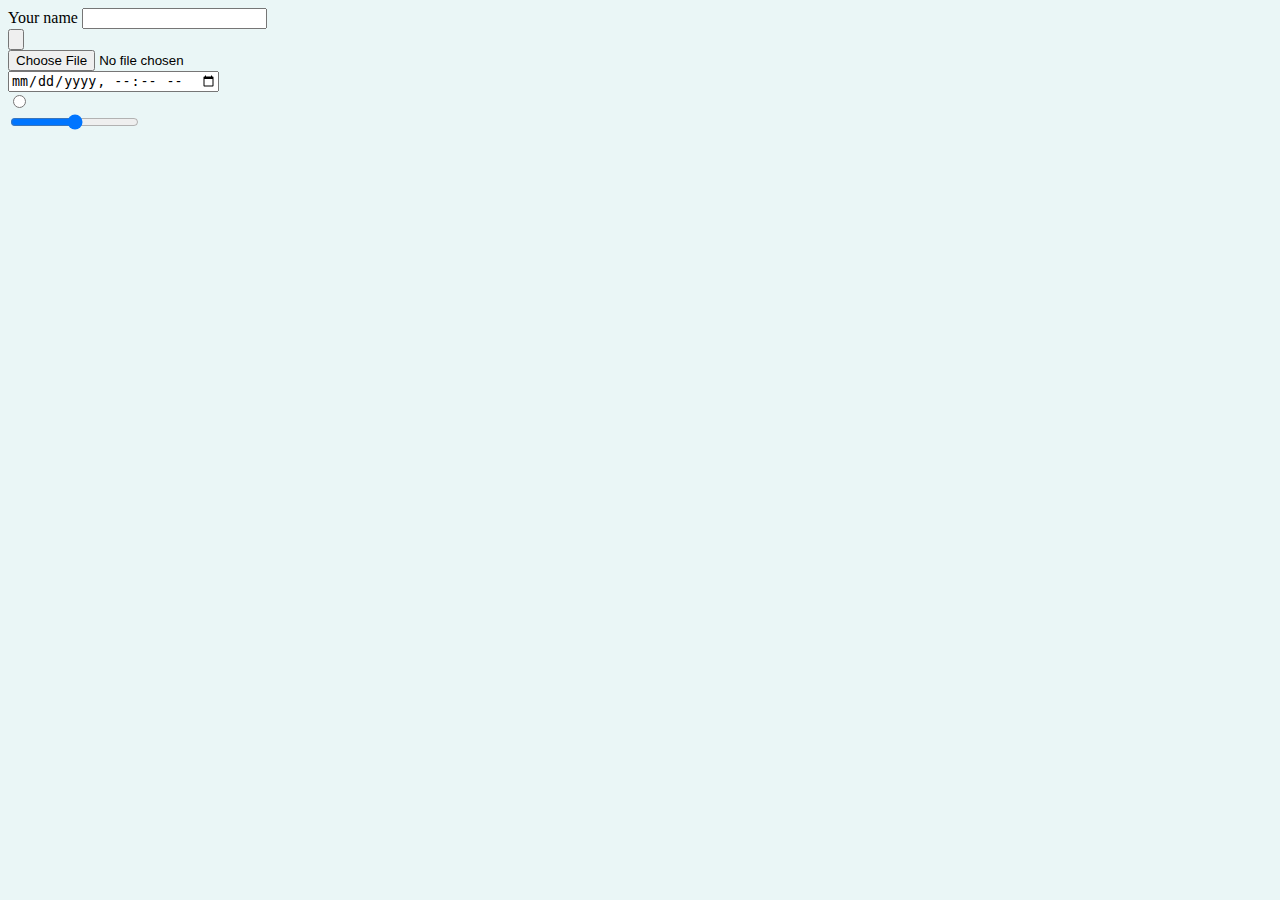
<file: B.html>
<!DOCTYPE html>
<html lang="en" dir="ltr">
  <head>
    <meta charset="utf-8">
    <title>Your details</title>
    <link rel="stylesheet" href="css/A.css">
  </head>
  <body>
    <form class="" action="index.html" method="post">
      <label>Your name</label>
      <input type="text" name="" value=""><br>
      <input type="submit" name="" value=""><br>
      <input type="file" name="" value=""><br>
      <input type="datetime-local" name="" value=""><br>
      <input type="radio" name="" value=""><br>
      <input type="range" name="" value=""><br>
    </form>
  </body>
</html>
</file>
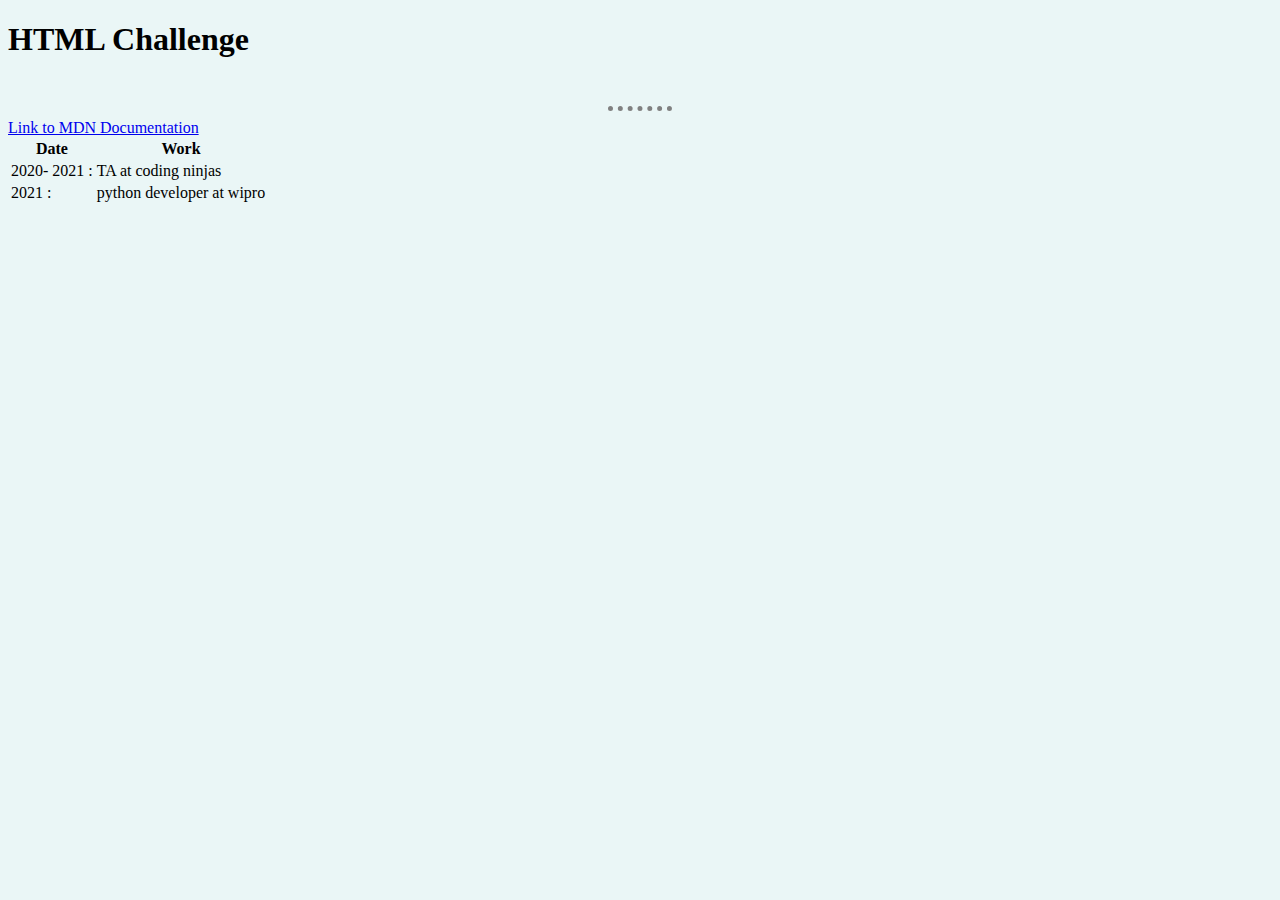
<file: C.html>
<!DOCTYPE html>
<html lang="en" dir="ltr">
  <head>
    <meta charset="utf-8">
    <title>ks</title>
    <link rel="stylesheet" href="css/A.css">
  </head>
  <body>
    <h1>HTML Challenge</h1><br>
<hr>
<a href="https://developer.mozilla.org/en-US/docs/Web/HTML">Link to MDN Documentation</a><br>
<table>
    <thead>
        <tr>
            <th>
                Date
            </th>
            <th>
                Work
            </th>
        </tr>
    </thead>
    <tr>
        <td>2020- 2021 : </td>
        <td>TA at coding ninjas</td>
    </tr>
    <tr>
        <td>
            2021 :
        </td>
        <td>
            python developer at wipro
        </td>
    </tr>
</table>
  </body>
</html>
</file>
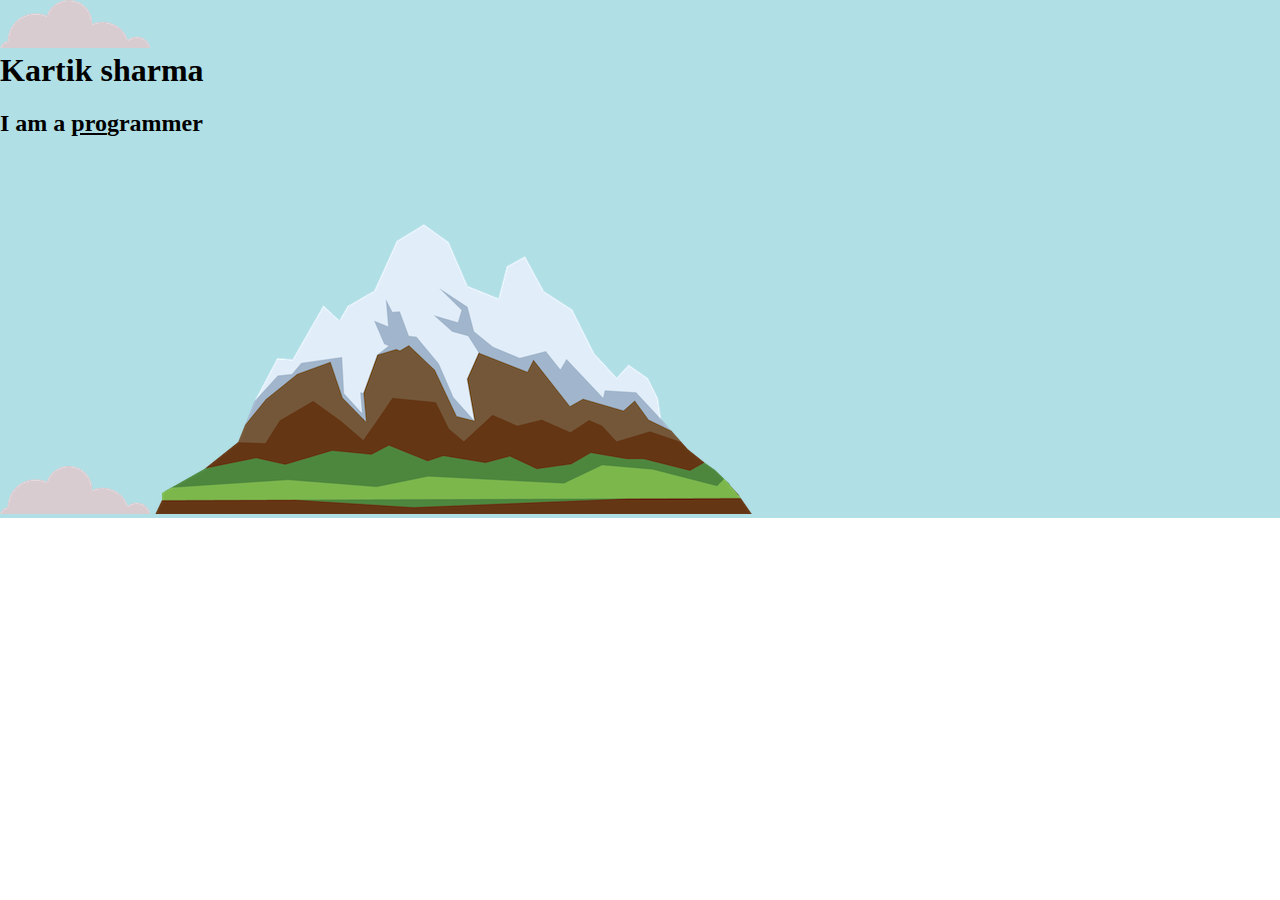
<file: E1.html>
<!DOCTYPE html>
<html lang="en" dir="ltr">
  <head>
    <meta charset="utf-8">
    <title>My Site1</title>
    <link rel="stylesheet" href="css/M.css">
  </head>
  <body>
    <!-- <div class="">
      <h1>I am TheKartikSharma</h1>
      <p>a programmer.</p>
    </div> -->
    <div class="top_Container">
      <img src="images1/cloud.png" alt="cloud-img">
      <h1>Kartik sharma</h1>
      <h2>I am a <span class="pro">pro</span>grammer</h2>
      <img src="images1/cloud.png" alt="cloud-img">
      <img src="images1/mountain.png" alt="mountain-img">
    <!-- </div>
    <div class="mid_Container">
      <h2>Awesome by default Kartik Sharma</h2>
    </div>
    <div class="Bottom_Container">
      <h2>TheKartikSharma</h2>
    </div> -->
  </body>
</html>
</file>
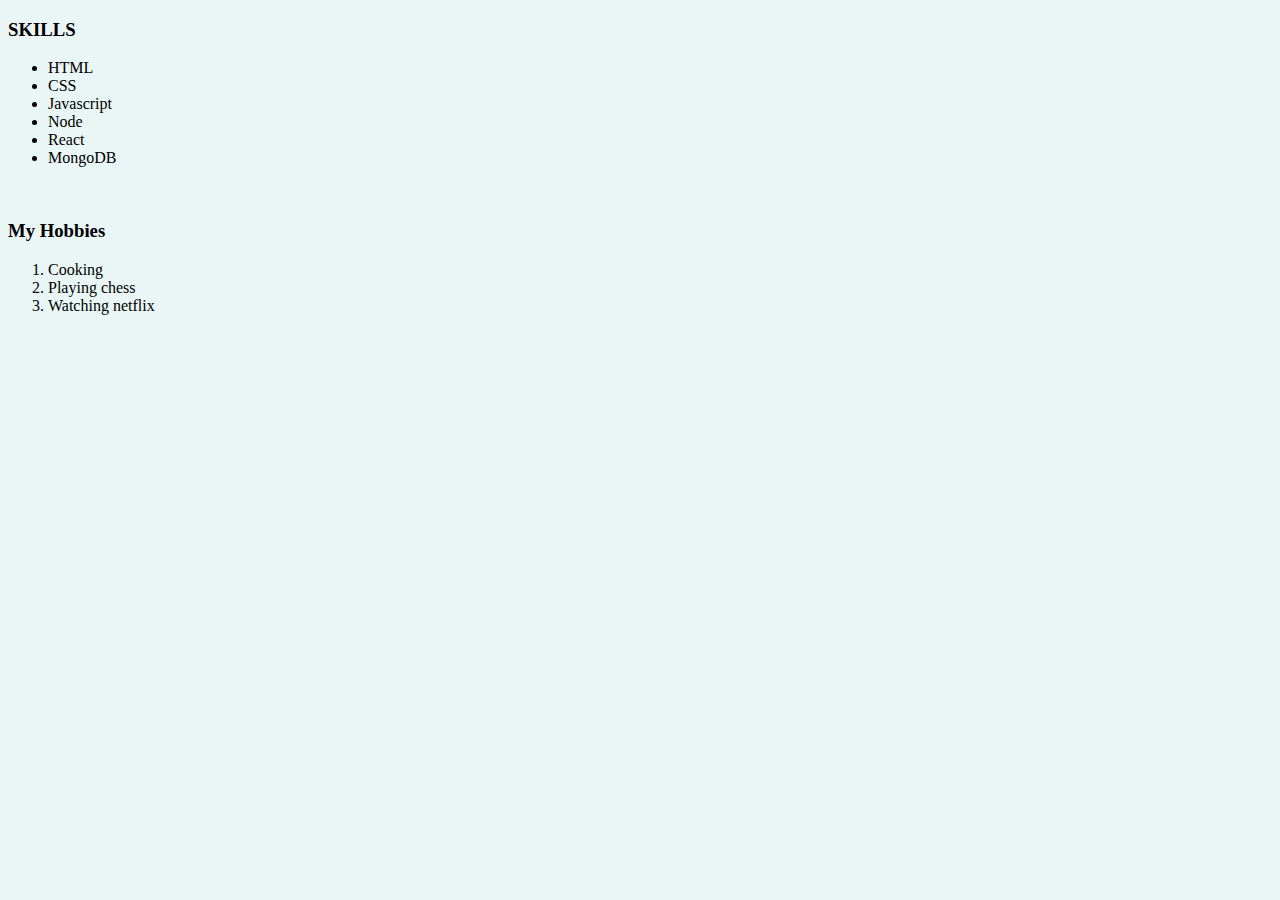
<file: Hobbies.html>
<!DOCTYPE html>
<html lang="en" dir="ltr">
  <head>
    <meta charset="utf-8">
    <title>My Hobbies</title>
    <link rel="stylesheet" href="css/A.css">
  </head>
  <body>
    <h3>SKILLS</h3>
    <ul>
      <li>HTML</li>
      <li>CSS</li>
      <li>Javascript</li>
      <li>Node</li>
      <li>React</li>
      <li>MongoDB</li>
    </ul>
    <br>
    <h3>My Hobbies</h3>
    <ol type = "7">
       <li>Cooking</li>
       <li>Playing chess</li>
       <li>Watching netflix</li>
    </ol>
  </body>
</html>
</file>
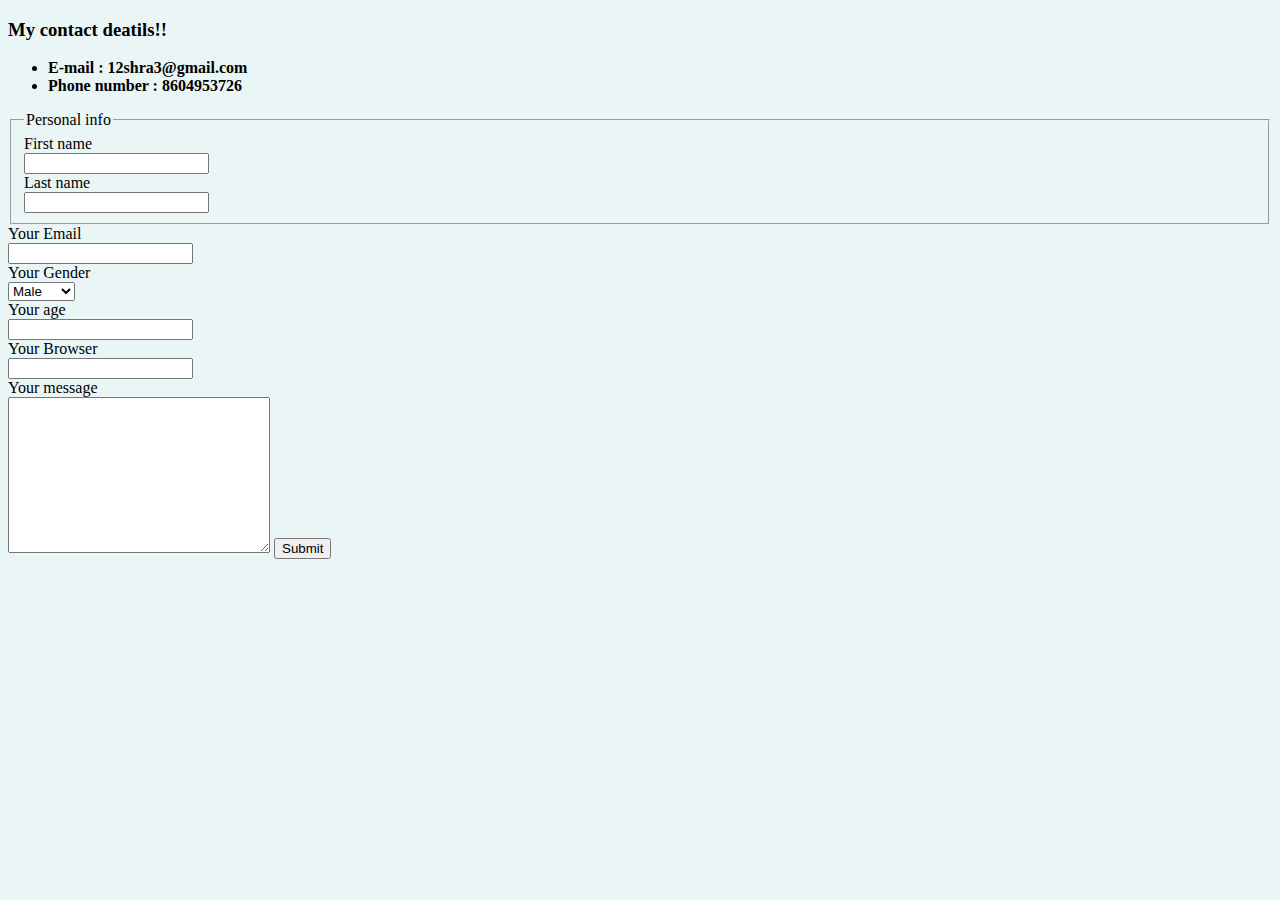
<file: My contact.html>
<!DOCTYPE html>
<html lang="en" dir="ltr">

<head>
  <meta charset="utf-8">
  <title>Contact me if u want!!🥲</title>
  <link rel="stylesheet" href="css/A.css">
</head>

<body>
  <h3>My contact deatils!!</h3>
  <ul>
    <li>
      <strong>E-mail : 12shra3@gmail.com</strong>
    </li>
    <li>
      <strong>Phone number : 8604953726</strong>
    </li>
  </ul>
  <form class action="mailto: 19shra3@gmail.com" method="post" target="_blank" autocomplete="on" enctype="text/plain">
    <fieldset>
      <legend>Personal info</legend>
      <label>First name</label>
      <br>
      <input type="text" name="firstname" value="">
      <br>
      <label>Last name</label>
      <br>
      <input type="text" name="lastname" value="">
    </fieldset>
    <label>Your Email</label>
    <br>
    <input type="text" name="YourEmail" value="">
    <br>
    <label>Your Gender</label>
    <br>
    <select name="Gender">
      <option value="male">Male</option>
      <option value="female">Female</option>
    </select>
    <br>
    <label>Your age</label>
    <br>
    <input type="text" name="Yourage" value="">
    <br>
    <label>Your Browser</label>
    <br>
    <input list="browser" name="browser">
    <datalist id="browser">
      <option value="Google chrome"></option>
      <option value="Mozila firefox"></option>
      <option value="Microsoft Edge"></option>
    </datalist>
    <br>
    <label>Your message</label>
    <br>
    <textarea name="Your Message" rows="10" cols="30"></textarea>
    <input type="submit" name>
  </form>
</body>

</html>
</file>
<file: css/A.css>
body{
  background-color:#EAF6F6;
}
hr {
  border-style: none;
  border-top-style: dotted;
  border-color: grey;
  border-width: 5px;
  width: 5%;
}
/* h1 {

  color: blue;
}
h3 {
  color: blue;
} */
</file>
<file: css/M.css>
div {
  background-color: #A2D2FF;
  /* margin: 1px; */
}
body {
  margin: 0;
}
h1 {
  margin-top: 0;
}
.top_Container {
  background-color: powderblue;
}
.pro{
  text-decoration: underline;
}
/* .mid_Container{
  background-color: powderblue;
  width: 200px;
  height: 200px;
}

.Bottom_Container {
  background-color: powderblue;
  width: 200px;
  height: 200px;
} */
</file>
